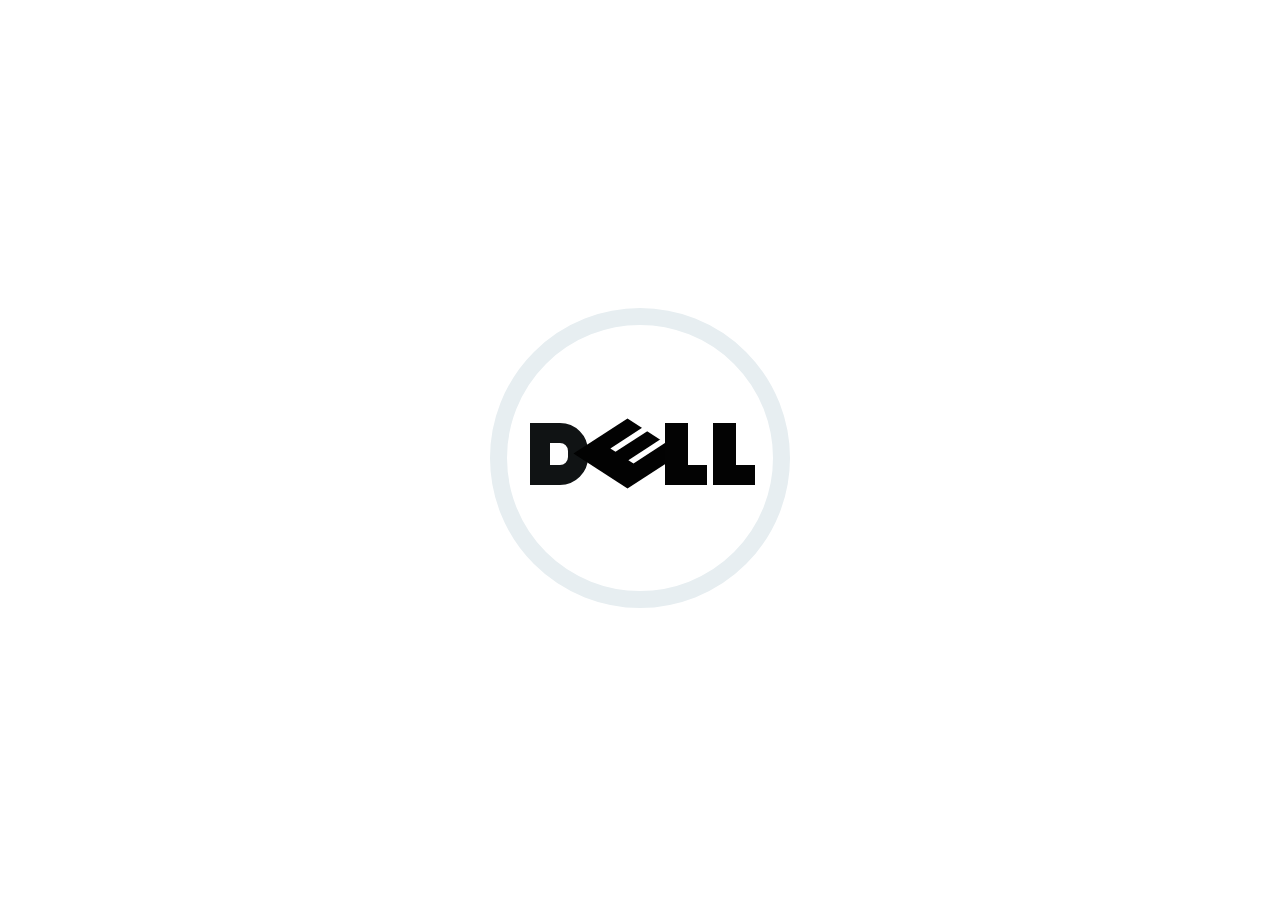
<file: index.html>
<!DOCTYPE html>
<html>

<head>
    <meta charset="utf-8">
    <meta name="jpazmino" content="Dell Logo">
    <link href="index.css" rel="stylesheet">
    <title>
        Dell Logo
    </title>

</head>

<body>


    <div class="ring">

        <div class="word">
            <div class="d outline"></div>
            <div class="e outline">
                <div class="e_inset outline"></div>
            </div>
            <div class="l alpha outline">
                <div class="l_inset outline"></div>
            </div>
            <div class="l omega outline">
                <div class="l_inset outline"></div>
            </div>
        </div>
    </div>
</body>

</html>
</file>
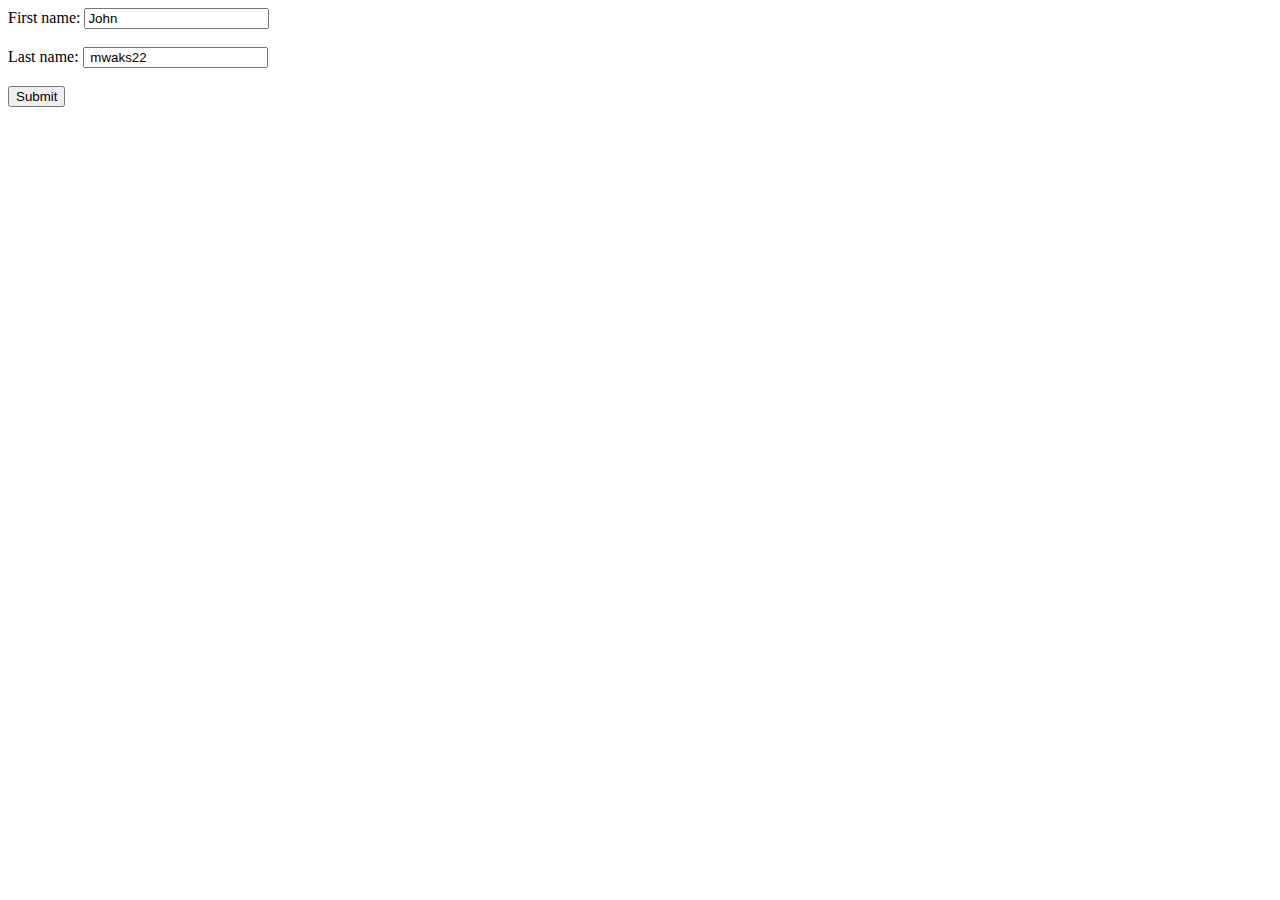
<file: assino1/admission.html>
<!DOCTYPE>
<html>
    <body>
        <form action="/action_page.php"> 
            <label for= "fname">First name:</label>
            <input type="text" id="fname" name="fname" value="John"> <br><br>
             <label for="lname"> Last name:</label>
             <input type="text" id="lname" name="lname" value=" mwaks22"><br><br>
             <input type="submit" value="Submit">
        </form>
</body>
    
</html>
</file>
<file: index.css>
div {
    margin: 0;
    padding: 0;
}

.ring {
    position: relative;
    box-sizing: border-box;
    width: 300px;
    height: 300px;
    margin: 50px auto;
    border: 17px solid #e7eef1;
    border-radius: 225px;
    background: #fff;
    animation-name: stretch;
    animation-duration: 2s; 
    animation-timing-function: ease-out; 
    animation-delay: 0;
    animation-direction: alternate;
    animation-iteration-count: infinite;
    animation-fill-mode: none;
    animation-play-state: running;
}
@keyframes stretch{
    0%{
        background-color:whitesmoke;
        transform: scale(3);
    }
    50%{
        background-color: tomato;
    }
    75%{
        background-color: brown;
    }
    
    100%{
        background-color: yellow;
        transform: scale(1.5);
    }
}
.word {
    position: absolute;
    top: 98px;
    left: 23px;
    width: 226px;
    height: 62px;
}

.word div {
    position: absolute;
}

.d {
    box-sizing: border-box;
    width: 58px;
    height: 62px;
    border: 20px solid #101314;
    border-radius: 0 28px 28px 0;
}

.e {
    top: -1px;
    left: 66px;
    width: 63px;
    height: 63px;
    -webkit-transform: rotate(-45deg) skew(12deg,12deg);
       -moz-transform: rotate(-45deg) skew(12deg,12deg);
        -ms-transform: rotate(-45deg) skew(12deg,12deg);
            transform: rotate(-45deg) skew(12deg,12deg);
    background: #020202;
}

.e_inset {
    top: 17px;
    right: -1px;
    box-sizing: border-box;
    width: 38px;
    height: 27px;
    border-top: #fff solid 6px;
    border-bottom: #fff solid 6px;
}

.l {
    width: 42px;
    height: 62px;
    background: #030303;
}

.alpha {
    margin-left: 135px;
}

.omega {
    margin-left: 183px;
}

.l_inset {
    top: -1px;
    right: -1px;
    width: 20px;
    height: 43px;
    background: #fff;
}
body, html{
    height: 100%;
}
body{
    justify-content: center;
    display:flex;
    align-items: center;
}

/****************** Animation *****************/
/*.ring:hover .outline {
    box-sizing: border-box;
    border: 2px dotted #4f4f4f;
} */
</file>
